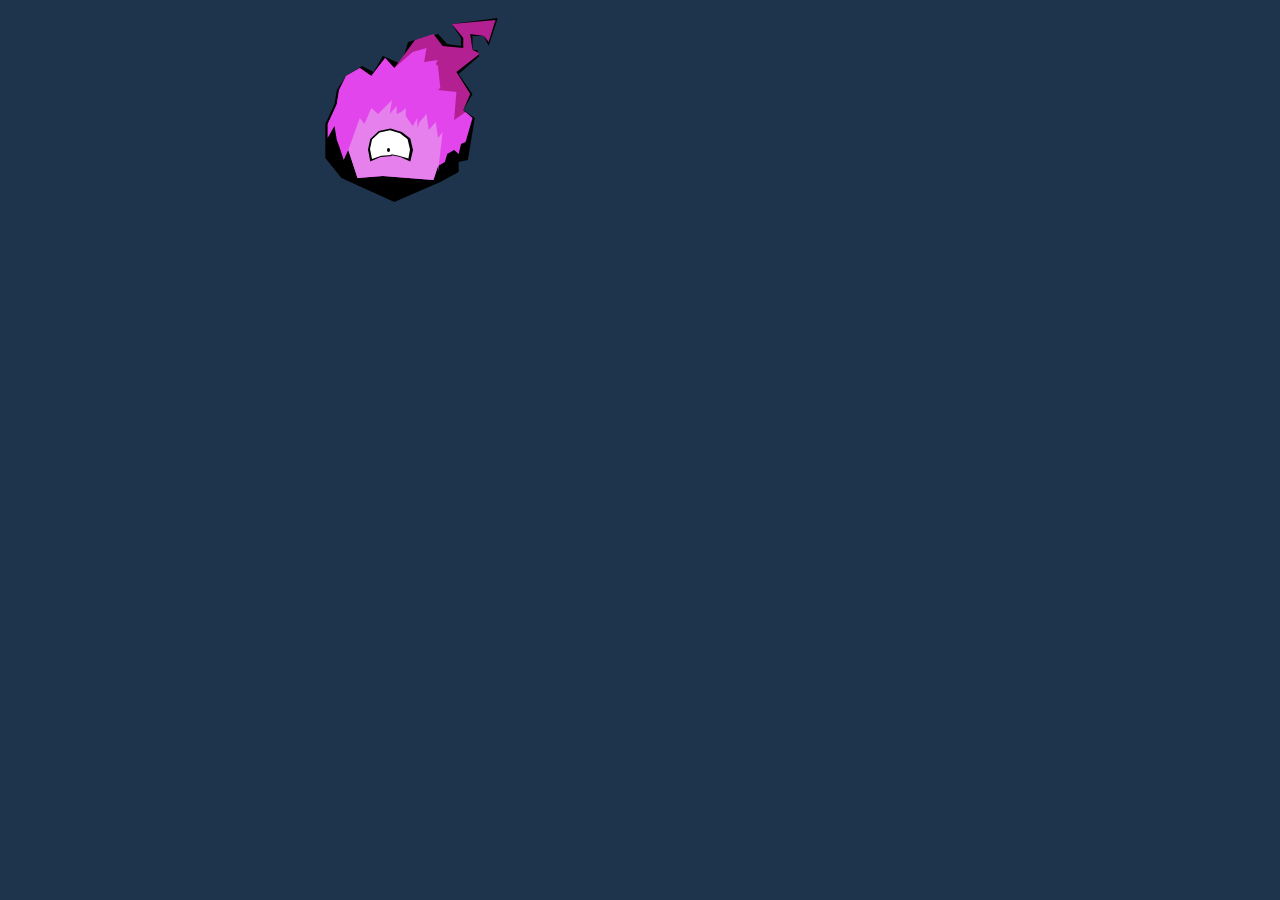
<file: index.html>
<!DOCTYPE html>
<html>
    <head>
        <title>beheaded</title>
        <link rel="stylesheet" href="style.css">
    </head>
    <body>
        <div id="main">
            <div id="head">
                <div id="black"></div>
                <div id="dark"></div>
                <div id="mid"></div>
                <div id="light"></div>
                <div id="eyeBlack"></div>
                <div id="eyeWhite"></div>
                <div id="eyedot"></div>
            </div>
            <div id="bodyBlack">
                <div id="bodyBlack"></div>
                <div id="armBlackRight"></div>
                <div id="armBlackLeft"></div>
            </div>
            <div id="bodyColor">
                <div id="scarf"></div>
                <div id="chest"></div>
                <div id="torso"></div>
                <div id="abDef"></div>
                <div id="pants"></div>
            </div>
            <div id="armLeft">
                <div id="sholderPad"></div>
                <div id="sholderOutline"></div>
                <div id="skin"></div>
                <div id="bandage"></div>
            </div>
            <div id="armRight">
                <div id="skin"></div>
                <div id="bandage"></div>
            </div>
            <div id="dagger">
                <div id="bladeA"></div>
                <div id="bladeB"></div>
                <div id="bladeC"></div>
                <div id="gaurd"></div>
                <div id="handle"></div>
            </div>
        </div>
    </body>
</html>
</file>
<file: style.css>
body {
    background-color: #1e344d;
}

#head #black {
    background-color: #000000;
    width: 230px;
    height: 200px;
    position: fixed;
    top: 10px;
    left: 300px;                                                                                /**/
    clip-path: polygon(15% 47%, 16% 40%, 20% 33%, 27% 28%, 32% 31%, 36% 23%, 44% 27%, 47% 16%, 60% 12%, 64% 17%, 70% 18%, 70% 14%, 66% 7%, 86% 4%, 82% 18%, 80% 13%, 75% 13%, 75% 20%, 77% 20%, 78% 23%, 69% 32%,75% 42%, 71% 50%, 76% 54%, 73% 75%, 69% 76%, 69% 81%, 61% 86%, 41% 96%, 18% 84%, 11% 74%, 11% 57%);
}
#head #dark {
    background-color: #b32091;
    width: 230px;
    height: 200px;
    position: fixed;
    top: 10px;
    left: 300px;                                                                                   
    clip-path: polygon(16% 47%, 17% 40%, 20% 33%, 26% 29%, 31% 33%, 37% 24%, 41% 29%, 50% 15%, 58% 12%, 62% 18%, 71% 19%, 71% 14%, 66% 7%, 85% 5%, 82% 16%, 80% 13%, 74% 12%, 75% 20%, 77% 21%, 78% 22%, 68% 31%, 74% 42%, 71% 50%, 74% 54%, 53% 65%, 15% 57%);
}
#head #mid {
    background-color: #e245ec;
    width: 230px;
    height: 200px;
    position: fixed;
    top: 10px;
    left: 300px;   
    clip-path: polygon(55% 19%, 54% 26%, 60% 25%, 59% 27%, 60% 28%, 61% 39%, 60% 40%, 68% 41%, 67% 55%, 72% 51%, 75% 54%, 72% 66%, 70% 67%, 69% 72%, 67% 70%, 64% 72%, 63% 76%, 60% 78%, 58% 85%, 36% 83%, 25% 84%, 21% 70%, 19% 75%, 17% 68%, 16% 65%, 15% 58%, 12% 64%, 12% 57%, 16% 47%, 17% 40%, 20% 33%, 26% 29%, 31% 33%, 37% 24%, 41% 29%, 49% 21%);                 
}

#head #light {
    background-color: #e680ed;
    width: 230px;
    height: 200px;
    position: fixed;
    top: 10px;
    left: 300px;
    clip-path: polygon(60% 78%, 58% 85%, 36% 83%, 25% 84%, 21% 70%, 26% 54%, 28% 57%, 31% 49%, 34% 52%, 40% 45%, 39% 52%, 42% 48%, 42% 52%, 44% 51%, 46% 49%, 46% 53%, 49% 58%, 51% 54%, 51% 59%, 52% 56%, 55% 52%, 56% 60%, 59% 56%, 60% 64%, 62% 61%, 60% 81%);
}

#head #eyeBlack {
    background-color: black;
    width: 45px;
    height: 50px;
    position: fixed;
    top: 125px;
    left: 368px;
    clip-path: polygon(50% 7%, 75% 14%, 94% 27%, 100% 50%, 94% 73%, 72% 64%, 51% 60%, 55% 62%, 28% 64%, 5% 73%, 0 49%, 5% 28%, 24% 12%);
}

#head #eyeWhite {
    background-color: white;
    width: 40px;
    height: 45px;
    position: fixed;
    top: 127px;
    left: 370px;
    clip-path: polygon(50% 7%, 75% 14%, 94% 27%, 100% 50%, 96% 70%, 72% 64%, 51% 60%, 55% 62%, 28% 64%, 5% 71%, 0 49%, 5% 28%, 24% 12%);
}

#head #eyedot {
    background-color: black;
    width: 3px;
    height: 4px;
    position: fixed;
    top: 148px;
    left: 387px;
    border-radius: 100%;
}
</file>
